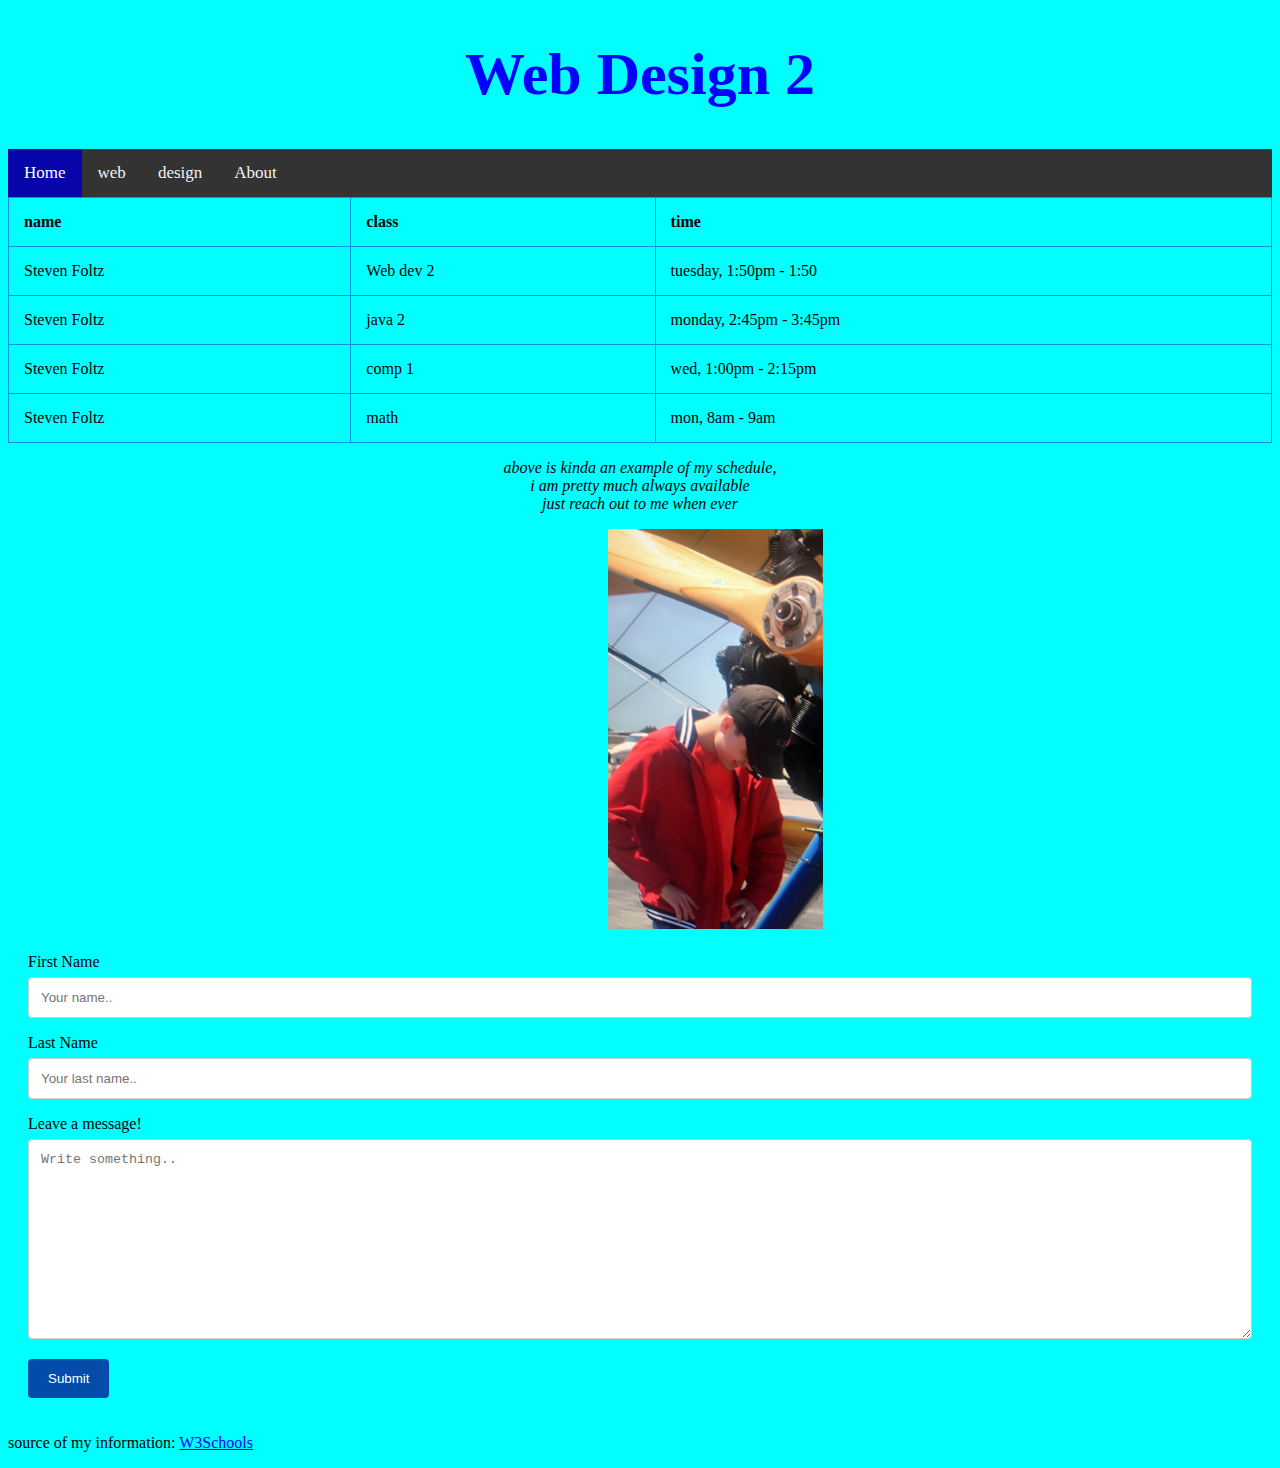
<file: web dev3/index.html>
<!DOCTYPE html>
<html lang="en">
<head>
    <meta charset="UTF-8">
    <meta http-equiv="X-UA-Compatible" content="IE=edge">
    <meta name="viewport" content="width=device-width, initial-scale=1.0">
    <link rel="stylesheet" href="css/style.css">
    <title>Steven's Website</title>
</head>
<body>

    <div class="header">
        <h1 class="header1">Web Design 2</h1>
      </div>
    <div class="topnav">
        <div class="topnav">
            <a class="active" href="#home">Home</a>
            <a href="web">web</a>
            <a href="design">design</a>
            <a href="#about">About</a>
          </div>
    </div>

    <div>
        <table>
            <tr>
              <th>name</th>
              <th>class</th>
              <th>time</th>
            </tr>
            <tr>
              <td>Steven Foltz</td>
              <td>Web dev 2</td>
              <td>tuesday, 1:50pm - 1:50</td>
            </tr>
            <tr>
              <td>Steven Foltz</td>
              <td>java 2</td>
              <td>monday, 2:45pm - 3:45pm</td>
            </tr>
            <tr>
              <td>Steven Foltz</td>
              <td>comp 1</td>
              <td>wed, 1:00pm - 2:15pm</td>
            </tr>
            <tr>
              <td>Steven Foltz</td>
              <td>math</td>
              <td>mon, 8am - 9am</td>
            </tr>
          </table>
          
    </div>
    
    <div class="center">
       <p>
           <em>
               above is kinda an example of my schedule,<br> i am pretty much always available <br> just reach out to me when ever
           </em>
       </p>
    </div>

    <div>
      <img class="img1" src="images/img5.JPG" alt="pic of myself">
    </div>
    
    <div class="container">
      <form action="mailto:Stevenfoltz0525@icloud.com">
    
        <label for="fname">First Name</label>
        <input type="text" id="fname" name="firstname" placeholder="Your name..">
    
        <label for="lname">Last Name</label>
        <input type="text" id="lname" name="lastname" placeholder="Your last name..">
        
    
        <label for="subject">Leave a message!</label>
        <textarea id="subject" name="subject" placeholder="Write something.." style="height:200px"></textarea>
    
        <input type="submit" value="Submit">
    
      </form>
    </div>

    <footer>
      <p>source of my information: <a href="https://www.w3schools.com/">W3Schools</a></p>
    </footer>

    
    
</body>
</html>
</file>
<file: web dev3/css/style.css>
body{
 background-color: aqua;
}

.topnav {
    background-color: #333;
    overflow: hidden;
  }
  

  .topnav a {
    float: left;
    color: #f2f2f2;
    text-align: center;
    padding: 14px 16px;
    text-decoration: none;
    font-size: 17px;
  }
  

  .topnav a:hover {
    background-color: rgb(18, 99, 221);
    color: black;
  }
  

  .topnav a.active {
    background-color: #0704aa;
    color: white;
  }

  .header {
    padding: 0px;
    text-align: center;
    background: aqua;
    color: white;
    font-size: 30px;
  }

  .header1{
      color: blue;
  }

  table, td, th {  
    border: 1px solid rgb(7, 146, 238);
    text-align: left;
  }
  
  table {
    border-collapse: collapse;
    width: 100%;
  }
  
  th, td {
    padding: 15px;
  }

  .center {
    text-align: center
   }

   .img1{
     height: 400px;
     position: relative; left: 600px
   }

   .container {
    border-radius: 5px;
    background-color: #f2f2f2;
    padding: 20px;
    }


    input[type=text], select, textarea {
      width: 100%; 
      padding: 12px; 
      border: 1px solid #ccc; 
      border-radius: 4px; 
      box-sizing: border-box; 
      margin-top: 6px; 
      margin-bottom: 16px;
      resize: vertical 
    }
    

    input[type=submit] {
      background-color: #044caa;
      color: white;
      padding: 12px 20px;
      border: none;
      border-radius: 4px;
      cursor: pointer;
    }
    

    input[type=submit]:hover {
      background-color: #1083c5;
    }
    

    .container {
      border-radius: 5px;
      background-color: aqua;
      padding: 20px;
    }
</file>
